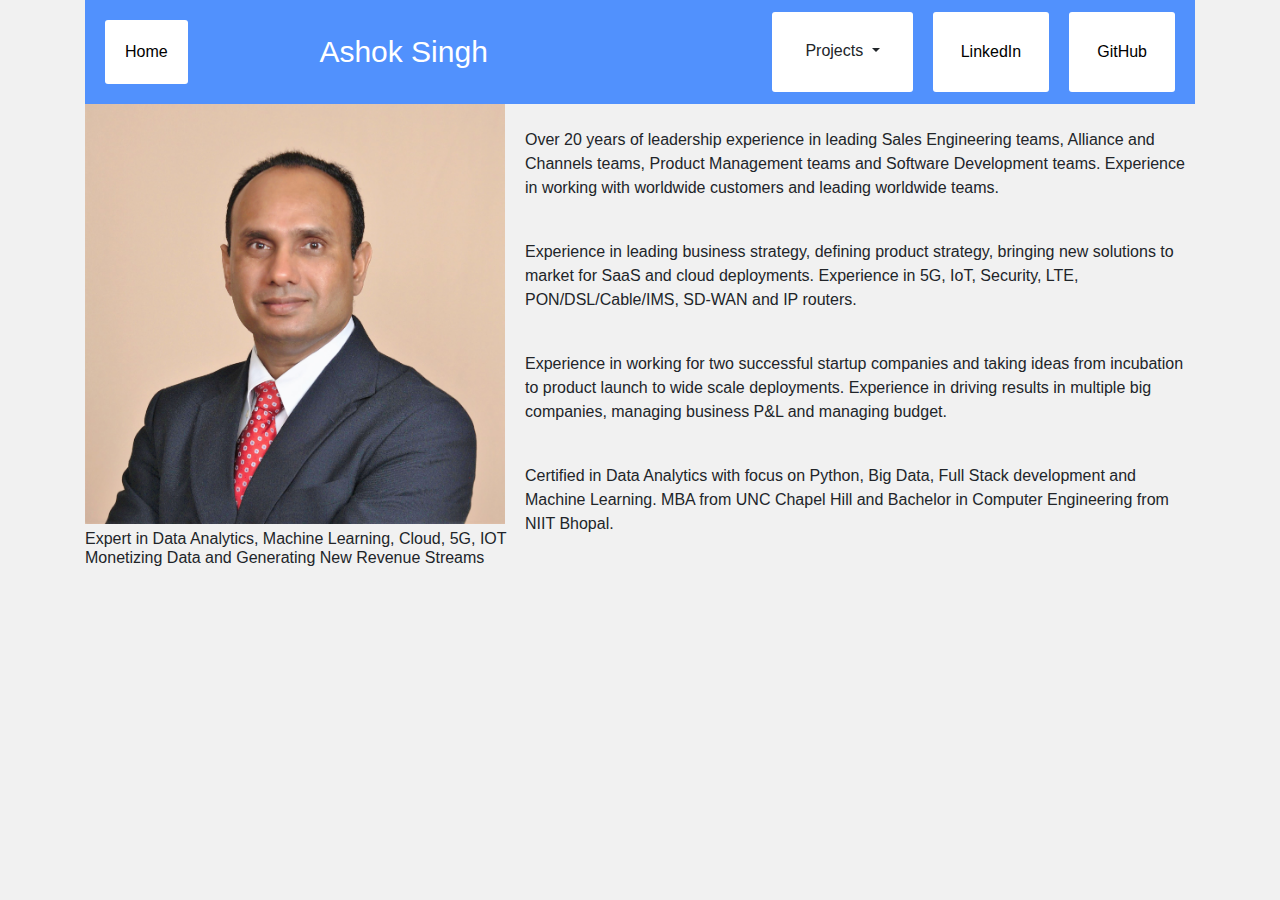
<file: index.html>
<!DOCTYPE html>
<html lang="en">

<head>
<meta charset="UTF-8">
<title> Ashok Profile Page </title>
<link rel="stylesheet" href="https://stackpath.bootstrapcdn.com/bootstrap/4.3.1/css/bootstrap.min.css" integrity="sha384-ggOyR0iXCbMQv3Xipma34MD+dH/1fQ784/j6cY/iJTQUOhcWr7x9JvoRxT2MZw1T" crossorigin="anonymous">

<script src="https://code.jquery.com/jquery-3.3.1.slim.min.js" integrity="sha384-q8i/X+965DzO0rT7abK41JStQIAqVgRVzpbzo5smXKp4YfRvH+8abtTE1Pi6jizo" crossorigin="anonymous"></script>
<script src="https://cdnjs.cloudflare.com/ajax/libs/popper.js/1.14.7/umd/popper.min.js" integrity="sha384-UO2eT0CpHqdSJQ6hJty5KVphtPhzWj9WO1clHTMGa3JDZwrnQq4sF86dIHNDz0W1" crossorigin="anonymous"></script>
<script src="https://stackpath.bootstrapcdn.com/bootstrap/4.3.1/js/bootstrap.min.js" integrity="sha384-JjSmVgyd0p3pXB1rRibZUAYoIIy6OrQ6VrjIEaFf/nJGzIxFDsf4x0xIM+B07jRM" crossorigin="anonymous"></script>

<link rel="stylesheet" href="styles.css">
</head>

<body>
    <main class="container">    
        <nav class="navbar navbar-expand-lg">
            <div class="collapse navbar-collapse" id="navbarSupportedContent">
                <li> <a class="navbar-link" href="https://ashok-k-singh.github.io">Home</a> </li>     
                <ul> <br> <h3 style="color:white;" > &nbsp &nbsp &nbsp &nbsp &nbsp Ashok Singh </h3> </ul>                               
                <ul class="navbar-nav ml-auto">
                    <li class="nav-item dropdown">
                        <button class="btn btn-default dropdown-toggle" type="button" id="dropdownMenu" 
                            data-toggle="dropdown" aria-haspopup="true" aria-expanded="false"> Projects
                        </button>
                        <div class="dropdown-menu" aria-labelledby="dropdownMenu">
                            <a class="dropdown-item" href="https://data-vis-proj2-el-chapo.herokuapp.com/">Opioid</a>
                            <a class="dropdown-item" href="https://unc-datavis-matchmaker.herokuapp.com/">Matchmaker</a>
                            <a class="dropdown-item" href="https://ashok-k-singh.github.io/Webhome">Climate</a>
                            <a class="dropdown-item" href="https://ashok-biodiv.herokuapp.com/">Biodiversity</a>
                        </div>
                    </li>

                    <li> <a class="nav-link" href="https://www.linkedin.com/in/ashok-singh-2020/" > LinkedIn </a> </li>      
                    <li> <a class="nav-link" href="https://github.com/ashok-k-singh/?tab=repositories" > GitHub </a> </li>  

                </ul>
            </div>
        </nav>   
        
        <section id="main-figure">
            <section id="figure">
                <h6 id="fig-name"> Expert in Data Analytics, Machine Learning, Cloud, 5G, IOT <br>
                            Monetizing Data and Generating New Revenue Streams </h6>                   
                <img id="fig-image" src="Images/ProfilePhoto1.jpg" alt="Profile Photo" class = "inline" />
            </section>
        
            <section id="resume">
                <br>
                <ul> Over 20 years of leadership experience in leading Sales Engineering teams, Alliance and 
                    Channels teams, Product Management teams and Software Development teams. Experience in working 
                    with worldwide customers and leading worldwide teams.</ul> 
                <br>
                <ul> Experience in leading business strategy, defining product strategy, bringing new solutions to market for 
                    SaaS and cloud deployments. Experience in 5G, IoT, Security, LTE, PON/DSL/Cable/IMS, SD-WAN and IP routers.</ul>
                <br>
                <ul> Experience in working for two successful startup companies and taking ideas from incubation to 
                product launch to wide scale deployments. Experience in driving results in multiple big companies, 
                managing business P&L and managing budget. </ul>    
                <br>
                <ul> Certified in Data Analytics with focus on Python, Big Data, Full Stack development and 
                    Machine Learning. MBA from UNC Chapel Hill and Bachelor in Computer Engineering from NIIT 
                    Bhopal. </ul>                   
            </section>
        </section>
    </main>    

</body>

</html>
</file>
<file: styles.css>
.box {
  height: 400px;
  padding: 20px;
  color: #fff;
  background: deepskyblue;
}

.margin-top-80 {
  margin-top: 80px;
}

/* Giving the body the specified background color, adding font sizes for the h1 and h3 elements we'll be using */
body {
  background: #f1f1f1;
}

h1 {
  font-size: 80px;
}

h3 {
  font-size: 30px;
}

/* Giving our navbar some padding and a background color */
.navbar {
  padding: 10px;
  background: #5191fd;
}

/* Making our navbar li's inline-block elements this makes it so we can have multiple on the same line. Floats could have been used too */
.navbar li {
  display: inline-block;
  padding: 20px;
  margin-right: 10px;
  margin-left: 10px;
  cursor: pointer;
  background: #fff;
  border-radius: 3px;
}

/* Getting rid of the default link styles here */
.navbar li a {
  color: #000;
  text-decoration: none;
}

/* Styling the header, giving it a height, a background color, and some top padding */
.header {
  height: 200px;
  padding-top: 20px;
  background: #cdcdcd;
}

/* Centering our h1 tag inside our header, giving it a little padding, removing its margin */
.header h1 {
  padding: 60px;
  margin: 0;
  color: #000;
  text-align: center;
}

.header h3 {
  margin-top: 30%;
  margin-left: 90%;
}

/* Giving the .post element margin on 3 sides */
.post {
  margin-top: 50px;
  margin-right: 100px;
  margin-left: 100px;
}


/* #nav-select {
  visibility: hidden;
} */

/* Selecting elements by class */
.container {
  width: 1280px;
  margin: 0 auto;
}

/* Selecting elements by ID */
#main-figure,
#fig-image {
  float: left;
}

#figure {
  position: relative;
}

#fig-name {
  position: absolute;
  top: 425px;
  left: 0px;
}

#main-figure {
  width: 100%;
}

#fig-image {
  width: 420px;
  height: 420px;
  margin-right: 20px;
}

/* Adding media queries to show the drop-down, and hide the navbar when the screen is smaller than 480 pixels */
@media (max-width: 480px) {
  .navbar li {
    padding: 10px;
  }

  .post {
    margin-right: 30px;
    margin-left: 30px;
  }

  .navbar ul {
    visibility: hidden;
  }

  #nav-select {
    visibility: visible;
  }
}
</file>
